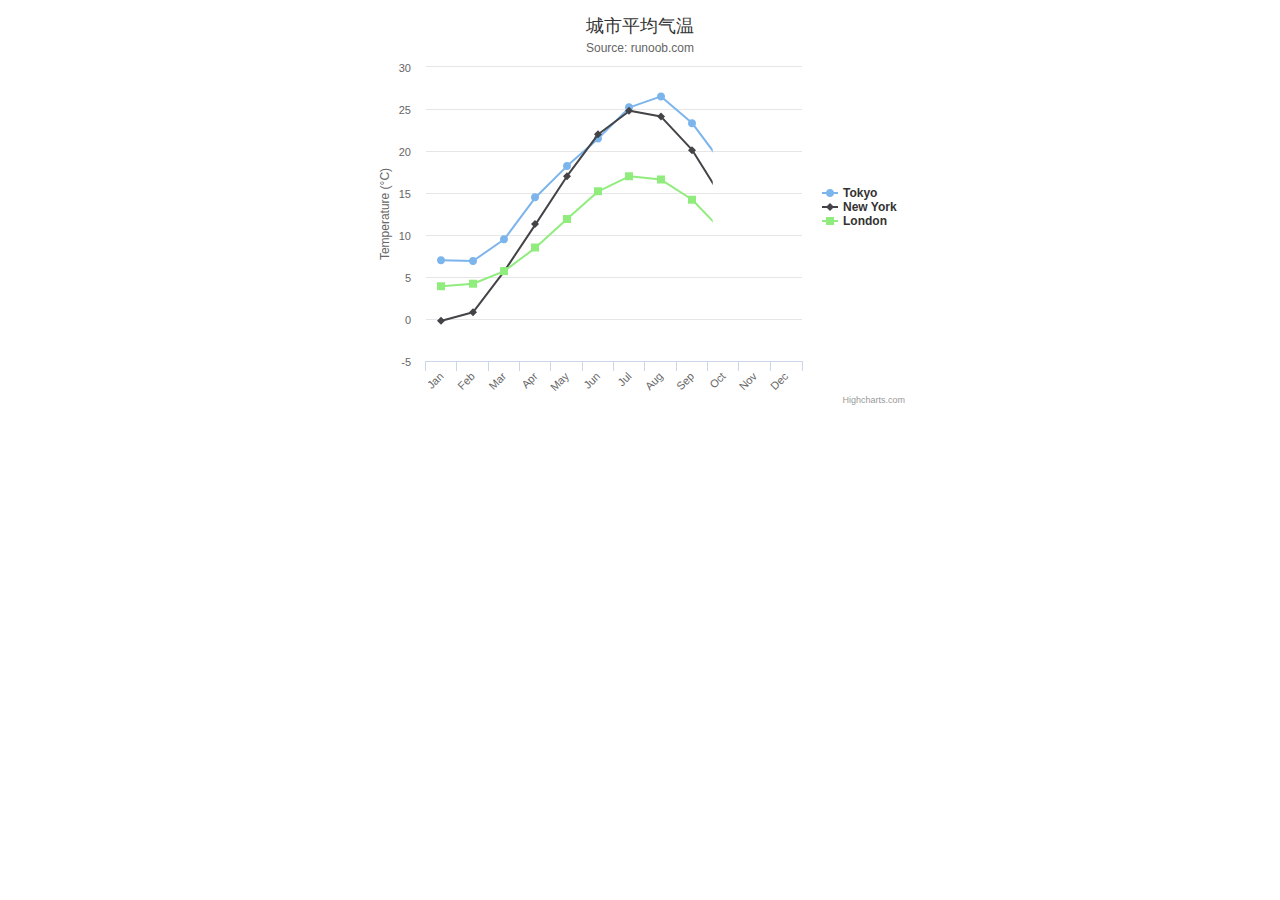
<file: xuxiantu.html>
<html>
<head>
    <meta charset="UTF-8" />
    <title>Highcharts 教程 | 菜鸟教程(runoob.com)</title>
    <script src="scripts/jquery.min.js"></script>
    <script src="scripts/highcharts.js"></script>
</head>
<body>
<div id="container" style="width: 550px; height: 400px; margin: 0 auto"></div>
<script language="JavaScript">
    $(document).ready(function() {
        var title = {
            text: '城市平均气温'
        };
        var subtitle = {
            text: 'Source: runoob.com'
        };
        var xAxis = {
            categories: ['Jan', 'Feb', 'Mar', 'Apr', 'May', 'Jun',
                'Jul', 'Aug', 'Sep', 'Oct', 'Nov', 'Dec']
        };
        var yAxis = {
            title: {
                text: 'Temperature (\xB0C)'
            },
            plotLines: [{
                value: 0,
                width: 1,
                color: '#808080'
            }]
        };

        var tooltip = {
            valueSuffix: '\xB0C'
        }

        var legend = {
            layout: 'vertical',
            align: 'right',
            verticalAlign: 'middle',
            borderWidth: 0
        };

        var series =  [
            {
                name: 'Tokyo',
                data: [7.0, 6.9, 9.5, 14.5, 18.2, 21.5, 25.2,
                    26.5, 23.3, 18.3, 13.9, 9.6]
            },
            {
                name: 'New York',
                data: [-0.2, 0.8, 5.7, 11.3, 17.0, 22.0, 24.8,
                    24.1, 20.1, 14.1, 8.6, 2.5]
            },
            {
                name: 'London',
                data: [3.9, 4.2, 5.7, 8.5, 11.9, 15.2, 17.0,
                    16.6, 14.2, 10.3, 6.6, 4.8]
            }
        ];

        var json = {};

        json.title = title;
        json.subtitle = subtitle;
        json.xAxis = xAxis;
        json.yAxis = yAxis;
        json.tooltip = tooltip;
        json.legend = legend;
        json.series = series;

        $('#container').highcharts(json);
    });
</script>
</body>
</html>
</file>
